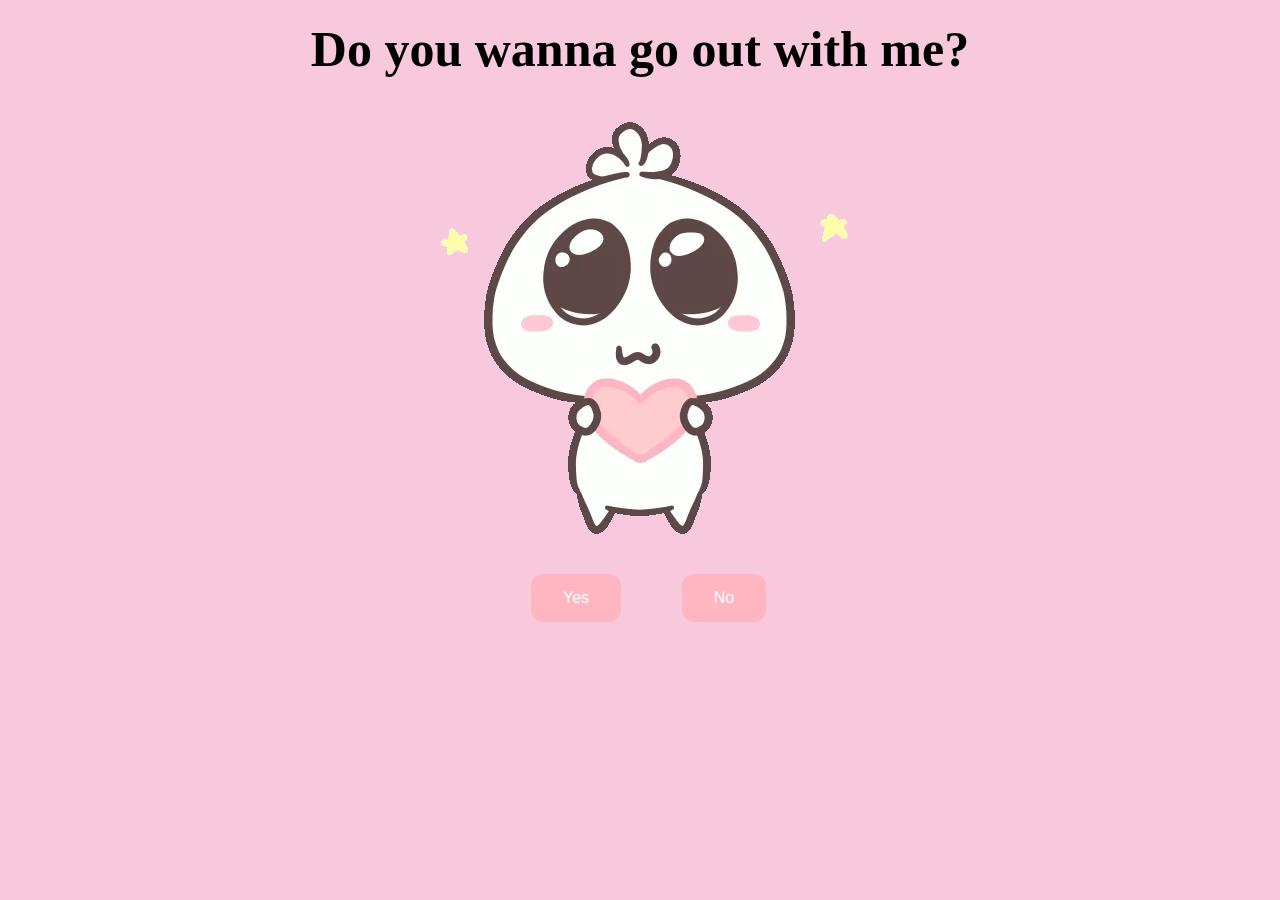
<file: index.html>
<!DOCTYPE html>
<html lang="en-IN" dir="ltr">
  <head>
    <title>Do you wanna go out with me?</title>
    <meta charset="utf-8">
    <meta name="author" content="SidPro"/>
    <meta name="viewport" content="width=device-width,initial-scale=1.0"/>
    <meta name="description" content="Do you wanna go out with me? A website to invite your lover for a date by Collegeek online learning platform."/>
    <meta name="keywords" content="Do you wanna go out with me,A website to invite your lover for a date,Collegeek,Collegeek.com,learning programing,programming tutorial,tools,Live_DHTML,Convertor,microprocessor"/>
    <link rel="stylesheet" href="./style.css">
    <!-- icons -->
    <link rel="apple-touch-icon" sizes="57x57" href="image/icons/favicon-57x57.png">
    <link rel="apple-touch-icon" sizes="60x60" href="image/icons/favicon-60x60.png">
    <link rel="apple-touch-icon" sizes="72x72" href="image/icons/favicon-72x72.png">
    <link rel="apple-touch-icon" sizes="76x76" href="image/icons/favicon-76x76.png">
    <link rel="apple-touch-icon" sizes="114x114" href="image/icons/favicon-114x114.png">
    <link rel="apple-touch-icon" sizes="120x120" href="image/icons/favicon-120x120.png">
    <link rel="apple-touch-icon" sizes="144x144" href="image/icons/favicon-144x144.png">
    <link rel="apple-touch-icon" sizes="152x152" href="image/icons/favicon-152x152.png">
    <link rel="apple-touch-icon" sizes="180x180" href="image/icons/favicon-180x180.png">
    <link rel="icon" type="image/png" sizes="16x16" href="image/icons/favicon-16x16.png">
    <link rel="icon" type="image/png" sizes="32x32" href="image/icons/favicon-32x32.png">
    <link rel="icon" type="image/png" sizes="96x96" href="image/icons/favicon-96x96.png">
    <link rel="icon" type="image/png" sizes="192x192" href="image/icons/favicon-192x192.png">
    <link rel="shortcut icon" type="image/x-icon" href="image/icons/favicon.ico">
    <link rel="icon" type="image/x-icon" href="image/icons/favicon.ico">
    <meta name="msapplication-TileColor" content="#ffffff">
    <meta name="msapplication-TileImage" content="image/icons/favicon-144x144.png">
    <meta name="msapplication-config" content="image/icons/browserconfig.xml">
    <link rel="manifest" href="image/icons/manifest.json">
    <!-- icons -->
	<!-- Global site tag (gtag.js) - Google Analytics -->
    <script async src="https://www.googletagmanager.com/gtag/js?id=G-3EWCZHDCG9"></script>
    <script>
      window.dataLayer = window.dataLayer || [];
      function gtag(){dataLayer.push(arguments);}
      gtag('js', new Date());

      gtag('config', 'G-3EWCZHDCG9');
    </script>
  </head>
  <body>
        <div id="ask" class="container">
            <div >
                <h1 class = "header_text">Do you wanna go out with me?</h1>
            </div>
            <div class="gif_container">
                <img src="image/ask.gif" alt="Cute animated illustration">
            </div>
            <div class = "buttons">
                <button class="btn" id = "yesButton" onclick="nextPage()">Yes</button>
                <button class="btn" id="noButton" onmouseover="moveButton()" onclick="moveButton()">No</button>
            </div>
            <video id="novideo" width="0" height="0" controls>
                <source src="image/SadMoment.mp4" 
                   type="video/mp4">
            </video>
        </div>
        <div id="ans" class="container">
            <div >
                <h1 class = "header_text">Yeeeyyyy!!</h1>
            </div>
            <div class="gif_container">
                <img src="image/ans.gif" alt="Cute animated illustration">
            </div>
            <button id="nextButton"><a href="plan.html">Em bé ấn vào đây đi ạ</a></button>
            <video id="ansvideo" width="0" height="0" controls>
                <source src="image/KidsCheering.mp4" 
                   type="video/mp4">
            </video>
        </div>
    </body> 
    <script>

        var debounce = function(fn, t = 1000) {
            let timer;
            return function(...args) {
                clearTimeout(timer);
                timer = setTimeout(() => fn(...args), t);
            }
        };


        function playAudio()
        {
            document.getElementById('novideo').play();
        }

        function nextPage() {
            //window.location.href = "yes.html";
            document.getElementById('ans').style.display = 'block';
            document.getElementById('ask').style.display = 'none';
            document.getElementById('novideo').pause();
            document.getElementById('ansvideo').play();
        }

        function moveButton() {
            var x = Math.random() * (window.innerWidth - document.getElementById('noButton').offsetWidth);
            var y = Math.random() * (window.innerHeight - document.getElementById('noButton').offsetHeight);
            document.getElementById('noButton').style.left = `${x}px`;
            document.getElementById('noButton').style.top = `${y}px`;
            playAudio();
        }

    </script> 
</html>
</file>
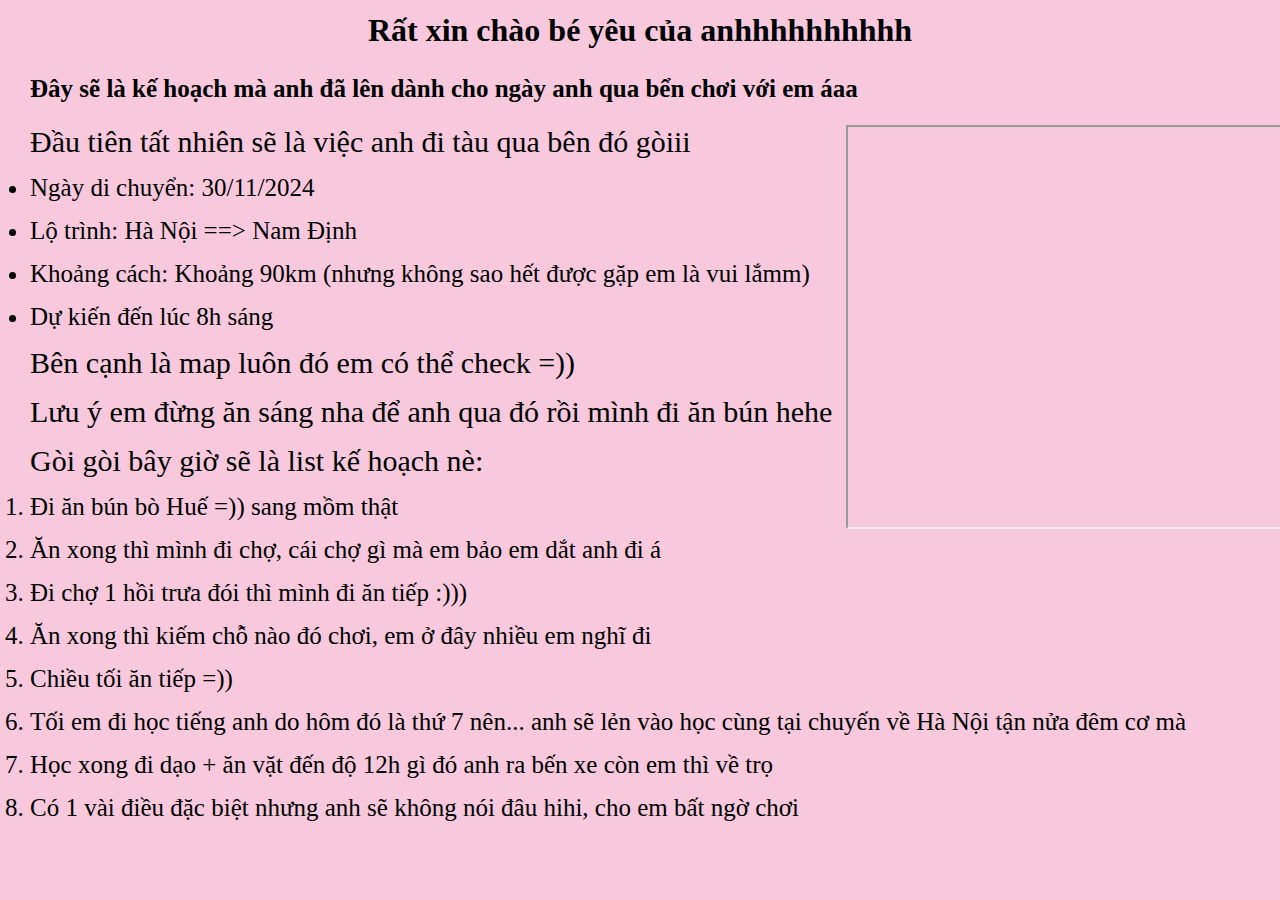
<file: plan.html>
<!DOCTYPE html>
<html lang="en">
<head>
    <meta charset="UTF-8">
    <meta name="viewport" content="width=device-width, initial-scale=1.0">
    <link rel="stylesheet" href="style_plan.css">
    <title>Date idea</title>
</head>
<body>
    <header id="header">
        <h1 id="title_h1">Rất xin chào bé yêu của anhhhhhhhhhh</h1>
    </header>
    <div id="div-h3-after-header" class="padding-left-30px"><h3>Đây sẽ là kế hoạch mà anh đã lên dành cho ngày anh qua bển chơi với em áaa</a></h3></div>
    <div id="first-plan" class="padding-left-30px">
        <p>Đầu tiên tất nhiên sẽ là việc anh đi tàu qua bên đó gòiii</p>
        <ul>    
            <li>Ngày di chuyển: 30/11/2024</li>
            <li>Lộ trình: Hà Nội ==> Nam Định</li>
            <li>Khoảng cách: Khoảng 90km (nhưng không sao hết được gặp em là vui lắmm)</li>
            <li>Dự kiến đến lúc 8h sáng</li>
        </ul>
        <p style="margin-top: 15px;"> Bên cạnh là map luôn đó em có thể check =))</p>
        <div id="mapswrapper"><iframe width="700" height="400" loading="lazy" allowfullscreen src="https://maps.app.goo.gl/67XsXAVx5xUMy6o9A"></iframe></div>
        <p style="margin-top: 15px;">Lưu ý em đừng ăn sáng nha để anh qua đó rồi mình đi ăn bún hehe</p>
        <p style="margin-top: 15px;">Gòi gòi bây giờ sẽ là list kế hoạch nè:</p>
        <ul class="plan">    
            <li>Đi ăn bún bò Huế =)) sang mồm thật</li>
            <li>Ăn xong thì mình đi chợ, cái chợ gì mà em bảo em dắt anh đi á</li>
            <li>Đi chợ 1 hồi trưa đói thì mình đi ăn tiếp :)))</li>
            <li>Ăn xong thì kiếm chỗ nào đó chơi, em ở đây nhiều em nghĩ đi</li>
            <li>Chiều tối ăn tiếp =))</li>
            <li>Tối em đi học tiếng anh do hôm đó là thứ 7 nên... anh sẽ lẻn vào học cùng tại chuyến về Hà Nội tận nửa đêm cơ mà</li>
            <li>Học xong đi dạo +  ăn vặt đến độ 12h gì đó anh ra bến xe còn em thì về trọ</li>
            <li>Có 1 vài điều đặc biệt nhưng anh sẽ không nói đâu hihi, cho em bất ngờ chơi</li>
        </ul>
    </div>
</body>
</html>
</file>
<file: style.css>
body {
    
    height: 90vh;
    background-color: #F8C8DC;
}

#ans {
    display: none;
}


#ansvideo{
    visibility: hidden;
}

#novideo{
    visibility: hidden;
}

#noButton {
    position: absolute;
    margin-left: 150px;
    transition: 0.5s;
}

#yesButton {
    position: absolute;
    margin-right: 150px;
}
#nextButton {
    position: absolute;
    bottom: 75px;
    left: 50%;
	transform: translate(-50%, -50%);
    height: 50px;
    background-image: url(image/pngtree-pink-hearts-repeat-pattern-png-image_11567818.png);
    background-repeat: no-repeat;
    background-size: cover;
    border: #FFB6C1;
    border-radius: 10px;
}
#nextButton > a {
    text-decoration: none;
    color: rgb(255, 0, 0);
    padding: 25px 75px;
    font-size: 20px;
}

.header_text {
    font-family: 'Nunito';
    font-size: 50px;
    font-weight: bold;
    color: black;
    text-align: center;
    margin-top: 20px;
    margin-bottom: 0px;
}

.text {
    font-family: 'Nunito';
    font-size: 25px;
    font-weight: bold;
    color: white;
    text-align: center;
    margin-top: 20px;
    margin-bottom: 0px;
}

.buttons {
    display: flex;
    flex-direction: row;
    justify-content: center;
    align-items: center;
    margin-top: 20px;
    margin-left: 20px;
}

.btn {
    background-color: #FFB6C1;
    color: white;
    padding: 15px 32px;
    text-align: center;
    display: inline-block;
    font-size: 16px;
    margin: 4px 2px;
    cursor: pointer;
    border: none;
    border-radius: 12px;
    transition: background-color 0.3s ease;
}

.btn:hover {
    background-color:  #ff8e9f;
}

.gif_container {
    display: flex;
    justify-content: center;
    align-items: center;
}

.qrimage{
    display: block;
  margin-left: auto;
  margin-right: auto;
  max-width: 350px;
  height: auto;
}

img
{
    max-width: 100%;
    height: auto;
    cursor: pointer;
}

@media only screen and (max-width: 600px) {
    .header_text{
        color: black;
        font-size: 40px;
    }
    .qrimage{
        max-width: 50%;
        padding-left: 25%;
    }
    .gif_container{
        margin-left:0;
        height: auto;
        width: auto;
    }
  }
</file>
<file: style_plan.css>
*{
    margin: 0;
    padding: 0;
}
body {
    background-color: #F8C8DC;
    height: 90vh;
    min-width: 1550px;
}
#header {
    height: 75px;
}
#header > h1{
    position: absolute;
    width: max-content;
    left: 50%;
    top: 30px;
	transform: translate(-50%, -50%);
}
#div-h3-after-header {
    height: 50px;
}
#div-h3-after-header > h3 {
    font-size: 25px;
}
.padding-left-30px {
    padding-left: 30px;
}
#first-plan {
    height: max-content;
    position: relative;
}
#first-plan p {
    font-size: 30px;
}
#first-plan ul li {
    font-size: 25px;
    margin-top: 15px;
}
#mapswrapper {
    position: absolute;
    right: 0;
    top: 0;
}
.plan {
    list-style: decimal;
}
</file>
